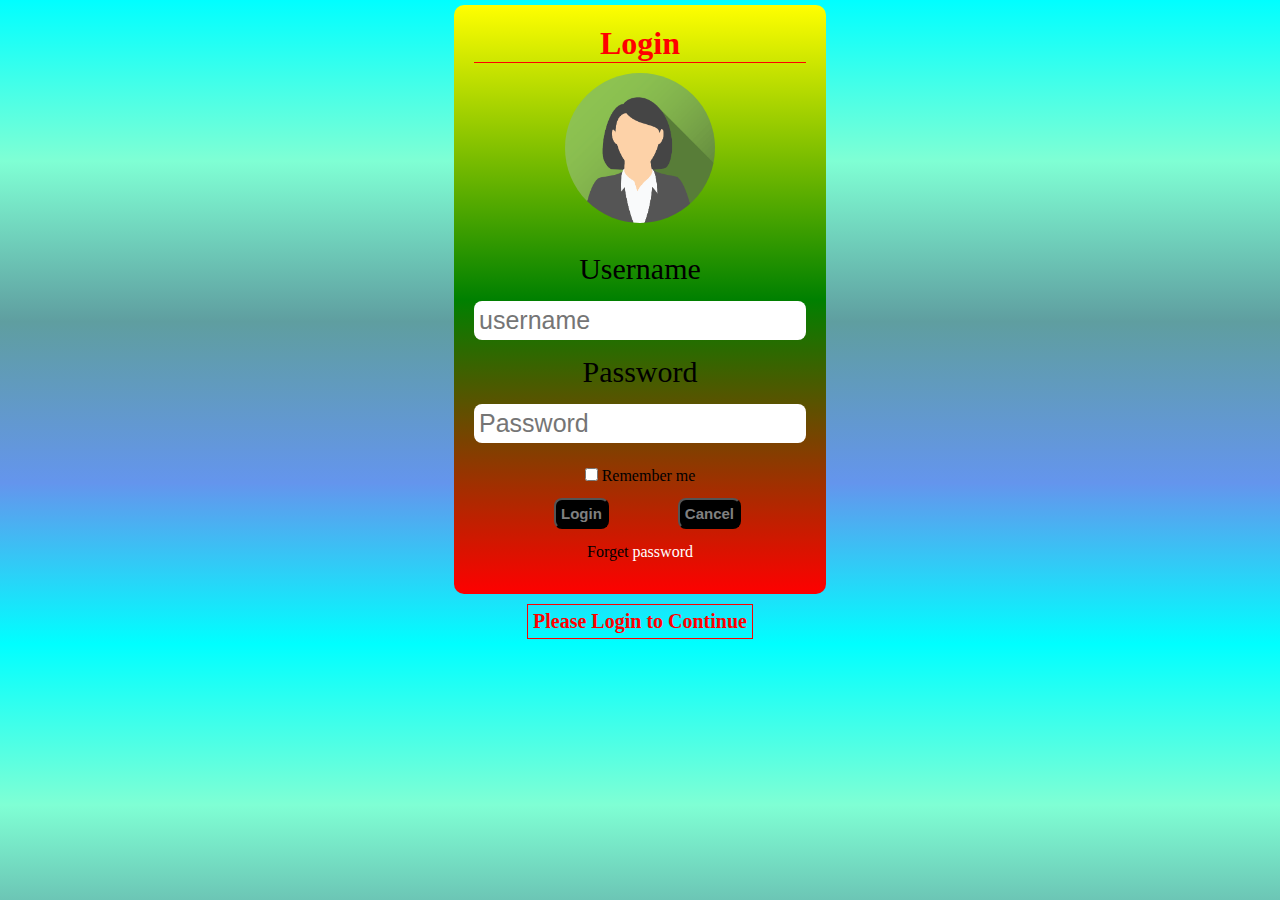
<file: index.html>
<!doctype HTML>
<html> 
    <head> 
        <meta name="viewport" content="width=device-width, initial-scale=1.0">
        <title> Login </title>
        <link rel="stylesheet" media="screen" type="text/css" href="style.css">
        <script type="text/JavaScript" src="script.js"> </script>
    </head>
    <body>
    <center>
        <div class="panel"> 
            <h1> Login </h1>
            <center> <img src="img_avatar2.png" alt="image"> </center>
            <form name="loginform">
                <label> Username </label>
                <input type="text" placeholder="username" length=25 name="username">
                <label> Password </label>
                <input type="password" placeholder="Password" length=25 name="password">
                
                <div class="misc">
                    <input type="checkbox" value="Remember" id="rem"> Remember me 
                </div>
                <button onclick="validate();"> Login </button>
                <button> Cancel </button>
                <div class="misc">
                    <p>Forget <a href="#"> password </a> </p>
                </div>
            </form>
        </div>
    </center>
        <div> 
            <center> <p class="desc"> Please Login to Continue </p> </center>
        </div>
    </body>
</html>
</file>
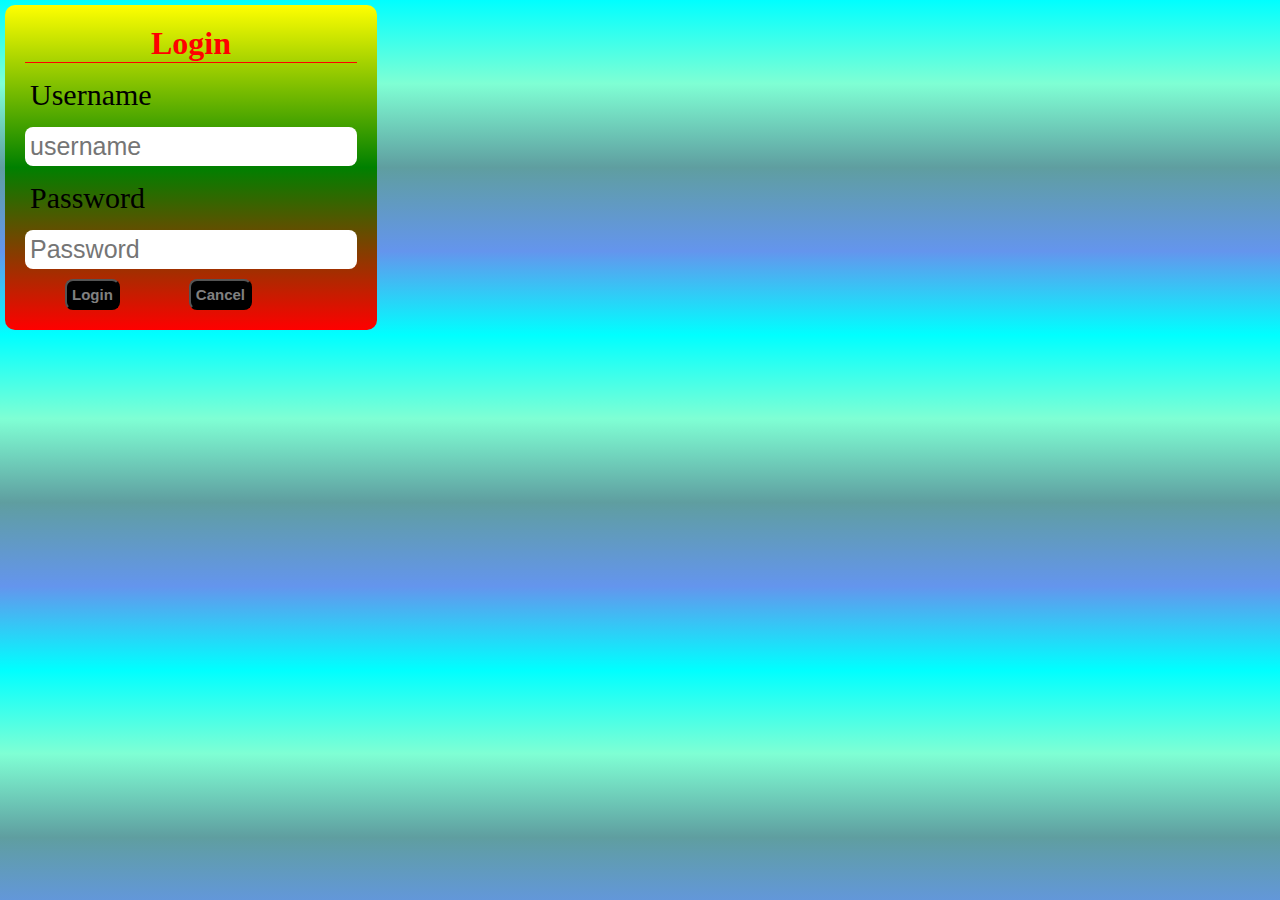
<file: login.html>
<!doctype HTML>
<html> 
    <head> 
        <meta name="viewport" content="width=device-width, initial-scale=1.0">
        <title> Login </title>
        <link rel="stylesheet" media="screen" type="text/css" href="style.css">
    </head>
    <body>
        <div class="panel"> 
            <h1> Login </h1>
            <label> Username </label>
            <input type="text" placeholder="username" length=25>
            <label> Password </label>
            <input type="text" placeholder="Password" length=25>
            <button> Login </button>
            <button> Cancel </button>
        </div>
    </body>
</html>
</file>
<file: style.css>
*{
    padding: 0px;
    margin: 0px;
}
body{
    margin:5px;
    background: linear-gradient(aqua, aquamarine,cadetblue, cornflowerblue, cyan);
}
h1{
    color:red;
    text-align: center;
    border-bottom: 1px solid red;
}
.panel{
    /*background-color: green;*/
    background: linear-gradient(yellow, green, red);
    padding: 20px;
    width: fit-content;
    height: fit-content;
    border-radius: 10px;
}
.panel img{
    height: 150px;
    width: 150px;
    border-radius: 50%;
    margin: 10px;
}
.panel label, input[type="text"], input[type="password"]{
    display: block;
    margin-top: 10px;
    margin-bottom: 10px;
    font-size: 30px;
    border-radius: 8px;
    padding: 5px;
    border: none;
}
.panel input[type="text"], input[type="password"]{
    font-size: 25px;
}
button{
    padding: 5px;
    font-size: 15px;
    margin-left: 40px;
    margin-right: 25px;
    font-weight: bold;
    background-color: black;
    color: gray;
    border-radius: 8px;
}
.desc{
    border: 1px solid red;
    font-size: 20px;
    width: fit-content;
    height: fit-content;
    padding: 5px;
    color: red;
    font-weight: bolder;
    margin-top: 10px;
}
.misc{
    padding: 10px;
    line-height: 25px;
}
.panel a{
    color: white;
    text-decoration: none;
}

@media screen and (max-width:480px){
    body{
        padding-top: 20px;
    }
    .panel{
        margin-top: 15px;
        font-size: 25px;
    }
    .misc{
        font-size: 15px;
    }
    button{
        font-size: 20px;
    }
}
</file>
